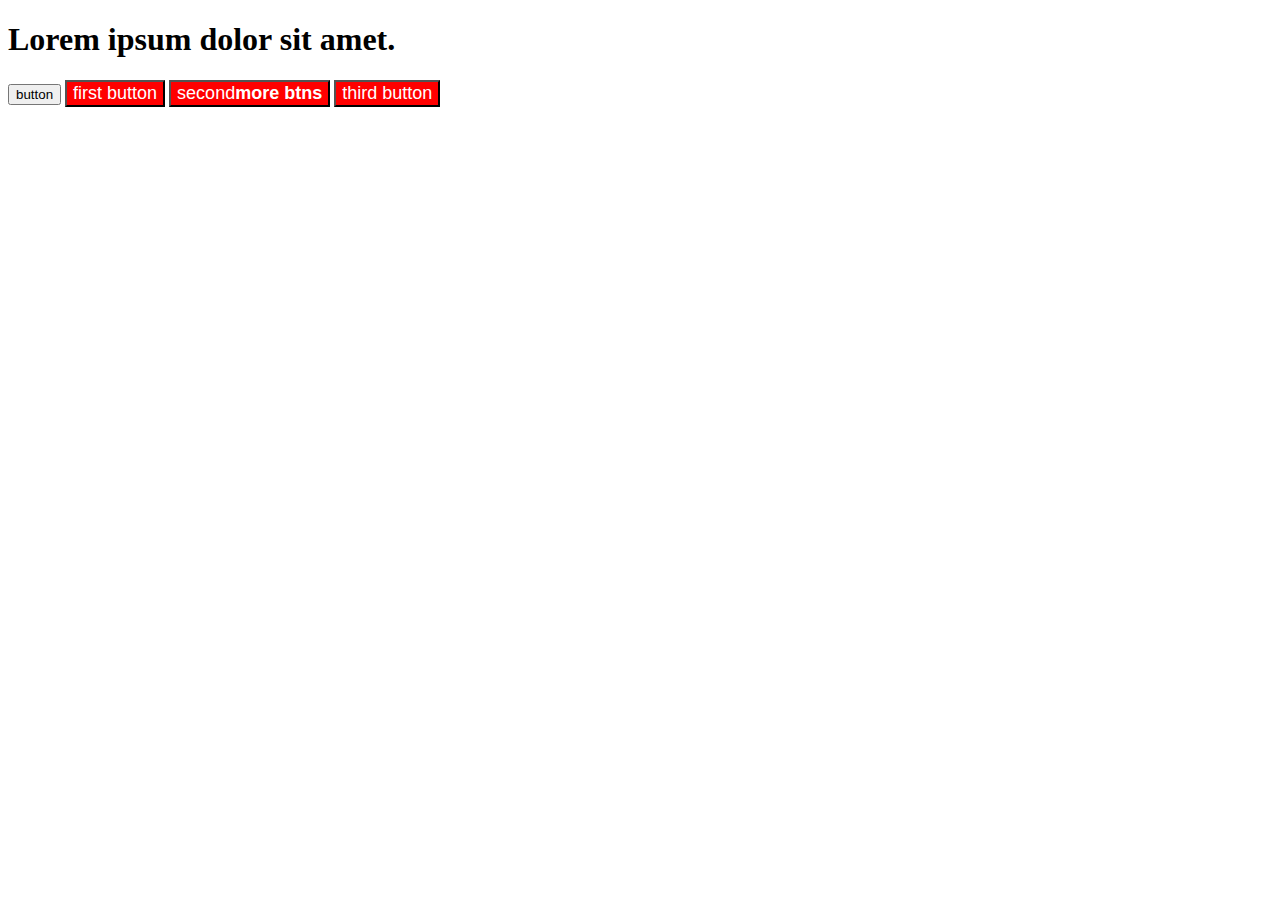
<file: index.html>
<!DOCTYPE html>
<html lang="en">
<head>
    <link rel="stylesheet" href="style.css">
    <meta charset="UTF-8">
    <meta name="viewport" content="width=, initial-scale=1.0">
    <title>Document</title>
</head>
<body>


<h1 class="heads">Lorem ipsum dolor sit amet.</h1>

<button class="button">button</button>

<button class="btn">first button</button>
<button class="btn">second<strong>more btns</strong></button>
<button class="btn">third button</button>





<script src="app.js"></script>
</body>
</html>
</file>
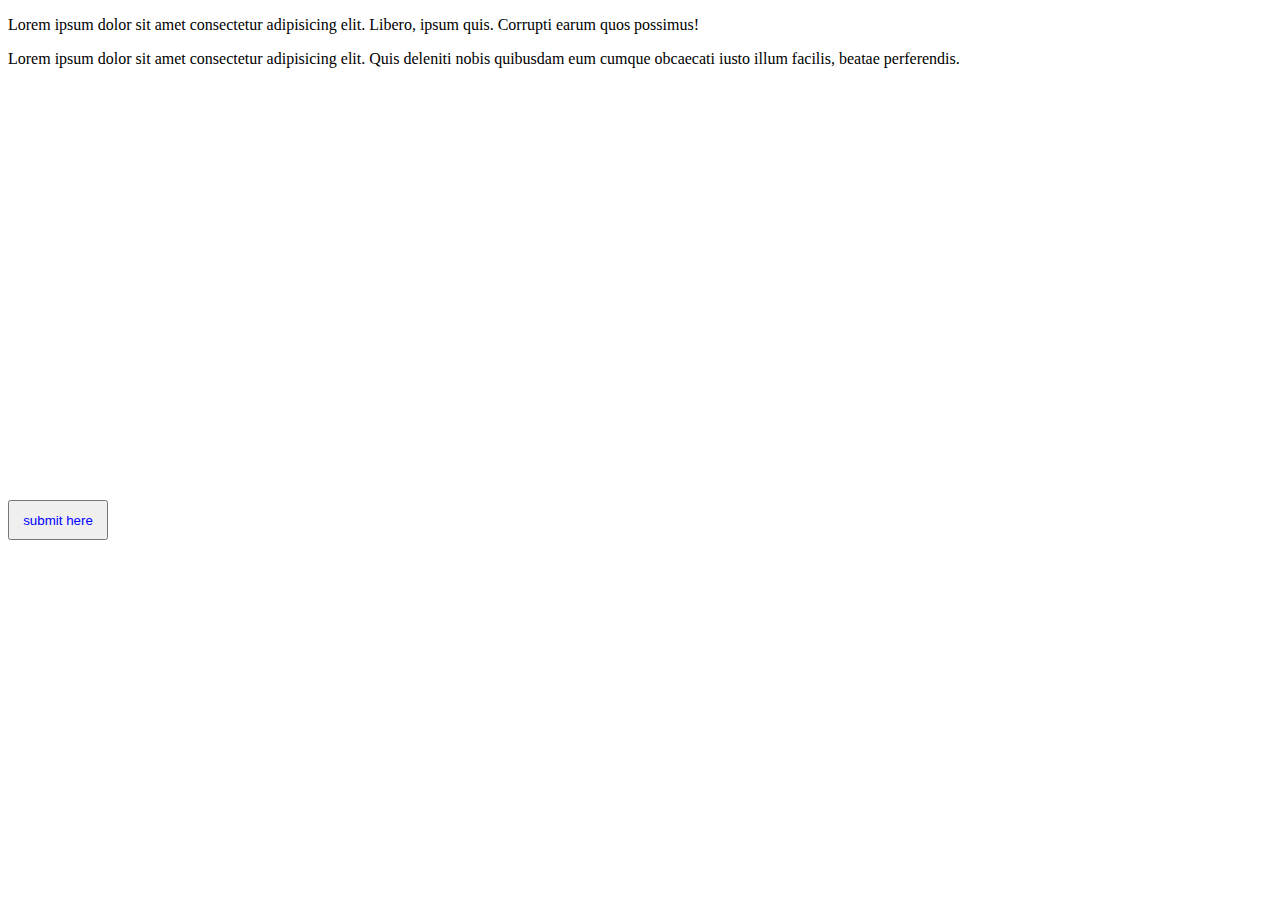
<file: button.html>
<!DOCTYPE html>
<html lang="en">
<head>
    <link rel="stylesheet" href="button style.css">
    <meta charset="UTF-8">
    <meta name="viewport" content="width=device-width, initial-scale=1.0">
    <title>Document</title>
</head>
<body>
    <button type="submit">submit here</button>
   
    <p>Lorem ipsum dolor sit amet consectetur adipisicing elit. Libero, ipsum quis. Corrupti earum quos possimus!</p>
    <p class="444">Lorem ipsum dolor sit amet consectetur adipisicing elit. Quis deleniti nobis quibusdam eum cumque obcaecati iusto illum facilis, beatae perferendis.</p>
    <script src="buttonjs.js"></script>
</body>
</html>
</file>
<file: style.css>
.first{
    background-color: aqua;
    font-size: large;
    color: brown;

}
.second{
background-color: gold;
font-size: 32;
color: orchid;

}
.btn{
background-color: red;
color: white;
font-size: large;
}
</file>
<file: button style.css>
button{position: absolute;
    color: blue;
    height: 40px;
    width: 100px;
    top: 500px ;
    
}
</file>
